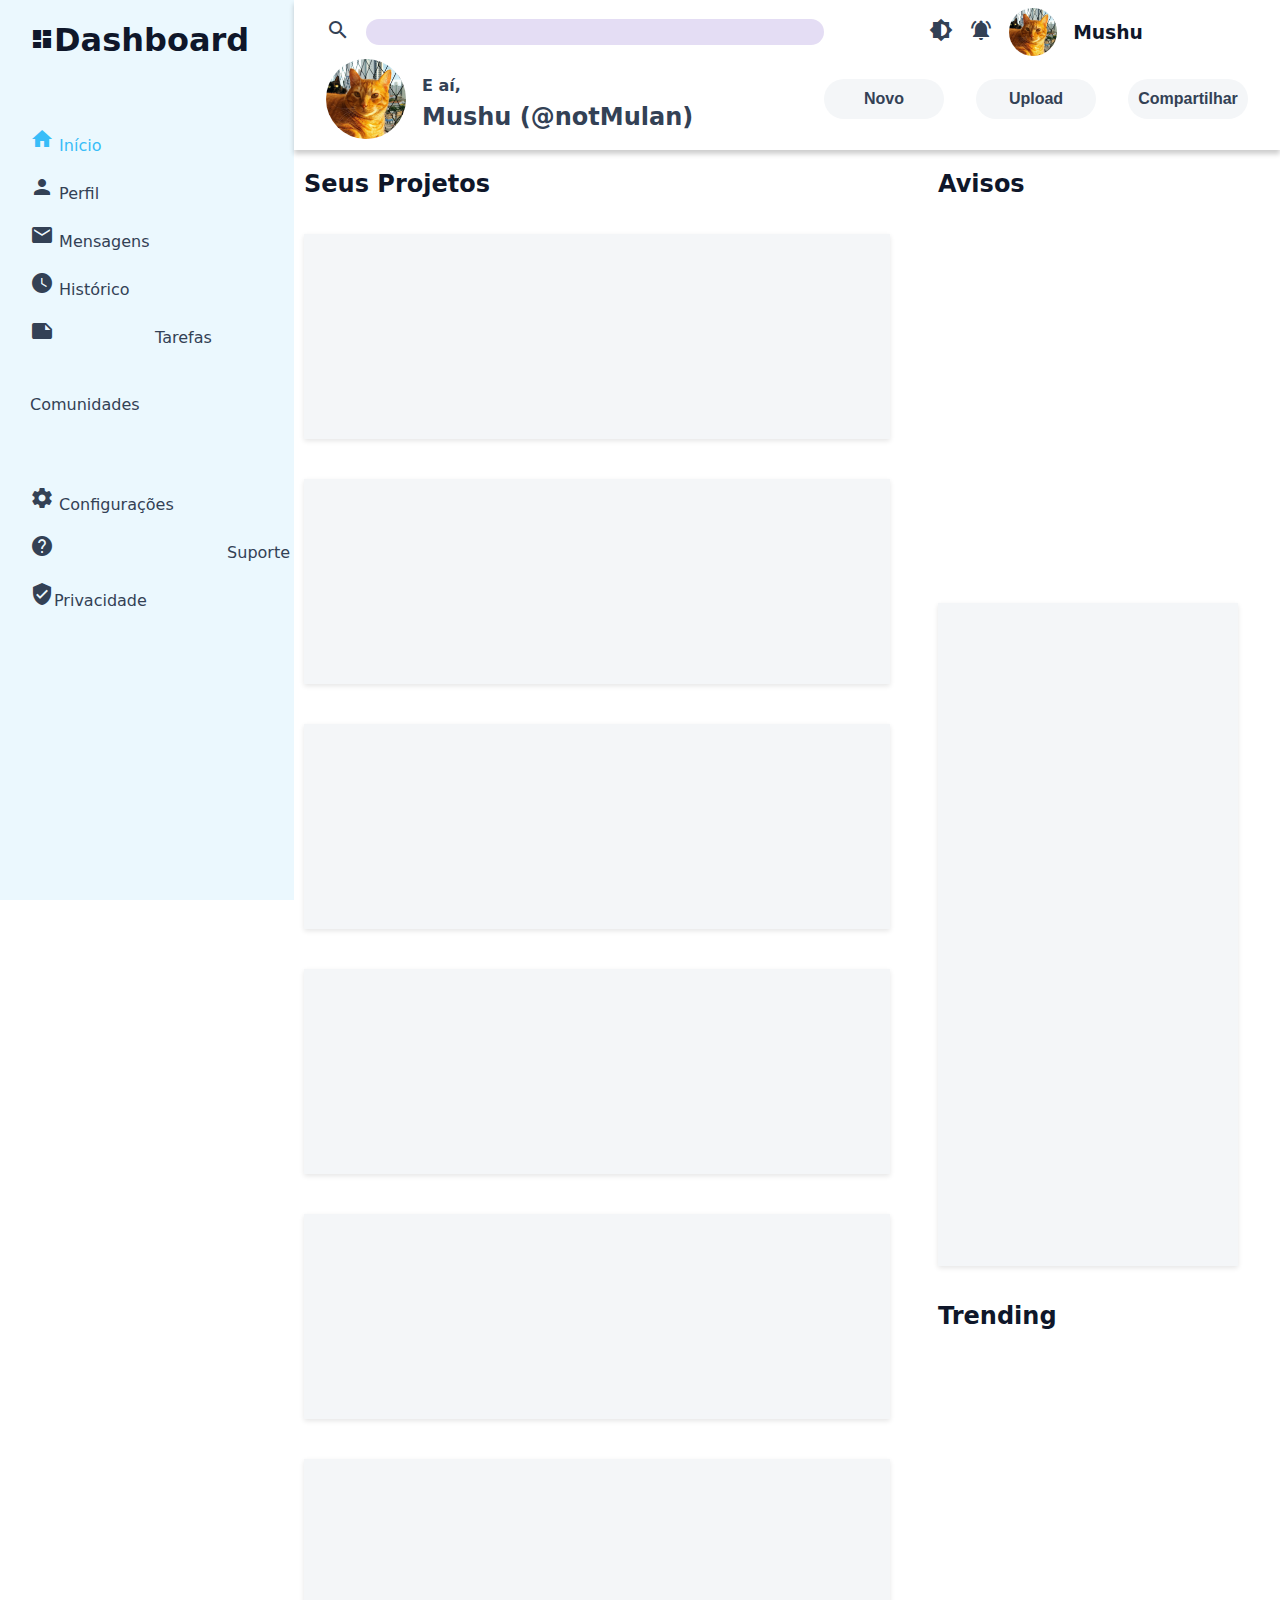
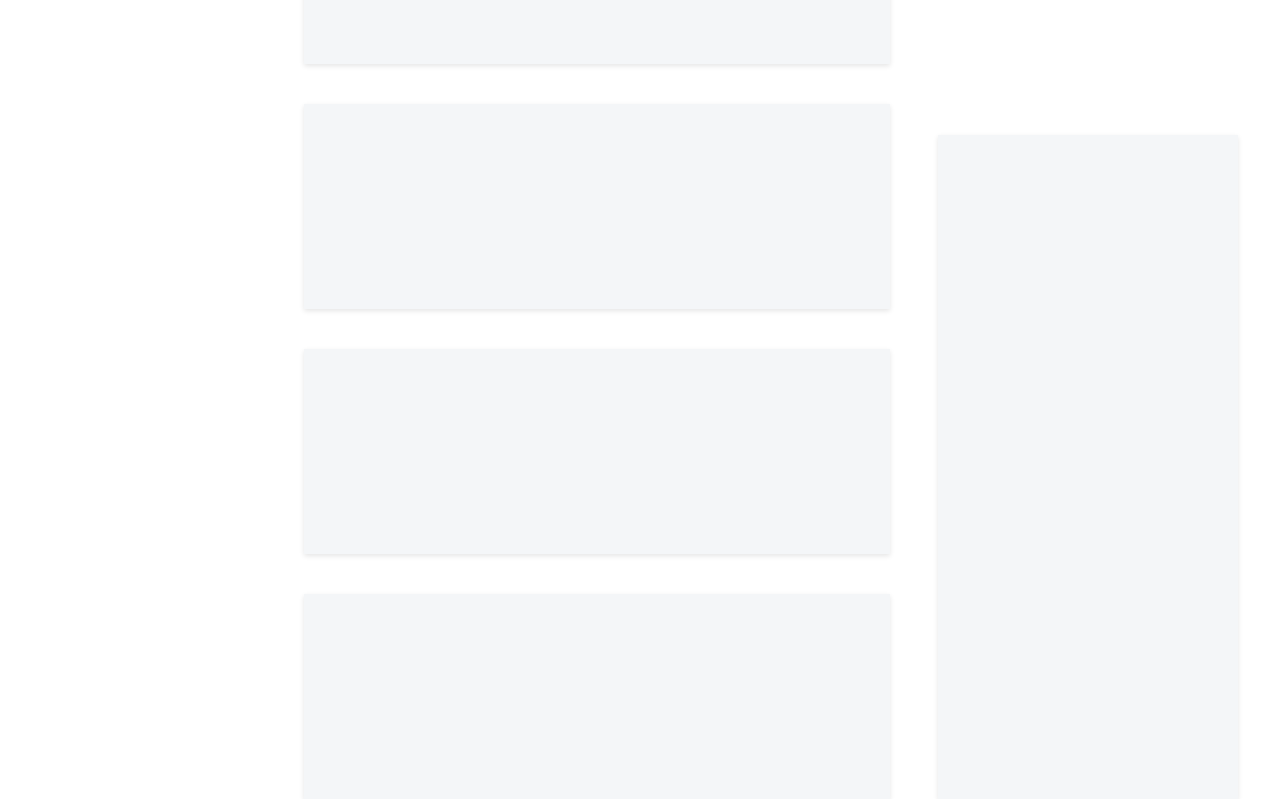
<file: index.html>
<!DOCTYPE html>
<html lang="pt-BR">

<head>
    <meta charset="utf-8">
    <meta name="viewport" content="width=device-width, initial-scale=1.0">
    <link rel="stylesheet" href="https://fonts.googleapis.com/icon?family=Material+Icons">
    <link rel="stylesheet" href="https://fonts.googleapis.com/css2?family=Inter:wght@400;500;600;700&display=swap">
    <link rel="stylesheet" href="style.css">
    <link rel="icon" type="image/x-icon" href="recursos/favicon.ico">
    <title>Dashboard</title>
</head>

<body>
    <div class="main">

        <div class="sidebar">
            <h1><span class="material-icons">
                    dashboard
                </span>Dashboard</h1>
            <ul class="navegacao">
                <li><a href="#" class="nav-link active" title="sessoes/home.html"><span class="material-icons">
                            home
                        </span> Início</a></li>
                <li><a href="#" class="nav-link"><span class="material-icons">
                            person
                        </span> Perfil</a></li>
                <li><a href="#" class="nav-link"><span class="material-icons">
                            email
                        </span> Mensagens</a></li>
                <li><a href="#" class="nav-link"><span class="material-icons">
                            watch_later
                        </span> Histórico</a></li>
                <li><a href="#" class="nav-link"><span class="material-icons">
                            note_alt
                        </span> Tarefas</a></li>
                <li><a href="#" class="nav-link"><span class="material-icons">
                            diversity_3
                        </span> Comunidades</a></li>
            </ul>

            <ul class="configuracoes">
                <li><a href="#" class="nav-link"><span class="material-icons">
                            settings
                        </span> Configurações</a></li>
                <li><a href="#" class="nav-link"><span class="material-icons">
                            help_center
                        </span> Suporte</a></li>
                <li><a href="#" class="nav-link"><span class="material-icons">
                            verified_user
                        </span>Privacidade</a></li>
            </ul>
        </div>

        <div class="top">
            <div class="search-container">
                <label for="search-field"><span class="material-icons">
                        search
                    </span></label>
                <input type="text" id="search-field" class="search-input">
            </div>
            <div class="profile-container">
                <a href="#" class="botao-tema"><span class="material-icons">
                        brightness_6
                    </span></a>
                <a href="#"><span class="material-icons">
                        notifications_active
                    </span></a>
                <img class="user-profile" src="recursos/profile-picture.jpeg" alt="user profile image">
                <h3 class="user-name">Mushu</h3>
            </div>
            <div class="welcome-container">
                <img class="user-profile-big" src="recursos/profile-picture.jpeg" alt="user profile image">
                <p class="hi-para">E aí,</p>
                <p class="main-user-name">Mushu (@notMulan)</p>
            </div>
            <div class="btns-container">
                <button class="header-btn">Novo</button>
                <button class="header-btn">Upload</button>
                <button class="header-btn">Compartilhar</button>
            </div>
        </div>


        <div class="conteudo">
            <div class="esquerda">
                <h2>Seus Projetos</h2>
                <div class="board">
                    <div class="card"></div>
                    <div class="card"></div>
                    <div class="card"></div>
                    <div class="card"></div>
                    <div class="card"></div>
                    <div class="card"></div>
                    <div class="card"></div>
                    <div class="card"></div>
                    <div class="card"></div>
                </div>
            </div>

            <div class="direita">
                <div class="avisos">
                    <h2>Avisos</h2>
                    <div class="card"></div>
                </div>
                <div class="trending">
                    <h2>Trending</h2>
                    <div class="card"></div>
                </div>
            </div>
        </div>
    </div>

    <script src="script.js"></script>
</body>

</html>
</file>
<file: style.css>
:root.light {
    --bg: #FFF;
    --primary: #0F172A;
    --secondary: #334155;
    --text-highlight: #38BDF8;
    --cards: #F4F6F8;
    --cards-highlight: #EBF8FE;
}

:root.dark {
    --bg: #0F172A;
    --primary: #E1E7EF;
    --secondary: #94A3B8;
    --text-highlight: #0EA5E9;
    --cards: #1E293B;
    --cards-highlight: #152940;
}

html{
    font-family: Inter var, ui-sans-serif, system-ui, -apple-system, BlinkMacSystemFont, Segoe UI, Roboto, 
                Helvetica Neue, Arial, Noto Sans, sans-serif, Apple Color Emoji,
                Segoe UI Emoji, Segoe UI Symbol, Noto Color Emoji;
}

h1, h2, h3, h4, h5, h6 {
    color: var(--primary);
}

a {
    color: var(--secondary);
    text-decoration: none;
}

a:hover{
    color: var(--text-highlight);
}

.nav-link.active{
    color: var(--text-highlight);
}

button{
    background-color: var(--cards);
}

button:hover{
    background-color: var(--cards-highlight);
}

ul{
    padding: 0;
}

li{
    list-style: none;
    padding: 10px 0;
}

body{
    background-color: var(--bg);
    color: var(--secondary);
    margin: 0;
    height: 100vh;
    width: 100vw;
}

.main {
    display: grid;
    grid-template-columns: 1fr 5fr;
    grid-template-rows: repeat(auto-fill, minmax(150px, 1fr));
    grid-template-areas: "sidebar topo"
            "sidebar conteudo";
    height: 100vh;
}

.sidebar{
    grid-area: sidebar;
    background-color: var(--cards-highlight);
    padding-left: 30px;
    display: flex;
    flex-direction: column;
    align-items: start;
    gap: 20px;
    grid-row-end: span sidebar;
}

.top {
    grid-area: topo;
    display: grid;
    grid-template-rows: 1;
    grid-template: auto 1fr / 2fr 1fr;
    padding: 0.5rem 2rem;
    box-shadow: 0 4px 5px rgba(0, 0, 0, 0.2);
}

.conteudo{
    display: grid;
    grid-template-columns: 3fr 1fr;
    gap: 3rem;
    padding-inline: 10px;
    grid-area: conteudo;
}

.esquerda{
    grid-column: 1/2;
    display:flex;
    flex-direction: column;
    gap: 1rem;
}

.board {
    display: grid;
    grid-template-columns: repeat(auto-fill, minmax(300px, 1fr));
    gap: 2.5rem;
}

.direita{
    grid-column: 2/3;
    display: grid;
    gap: 1rem;
    grid-template-rows: 1fr 1fr;
    padding-right: 2rem;
}

.avisos, .trending{
    display: grid;
    gap: 1rem;
}

.board .card{
    min-height: 205px;
    min-width: 310px;
}

.card {
    min-height: 295px;
    min-width: 300px;
    background-color: var(--cards);
    box-shadow: 0 2px 5px rgba(0, 0, 0, 0.1);
    display: flex;
    flex-direction: column;
    text-decoration: none;
    position: relative;
    top: 0;
    transition: all .1s ease-in;
}

.card:hover {
    background: var(--cards-highlight);
    top: -2px;
    box-shadow: 0 4px 5px rgba(0, 0, 0, 0.2);
}

.card p {
    flex: 1;
    line-height: 1.4;
}

.card h1 {
    font-size: 20px;
    margin: 0;
}


.search-container {
    grid-row: 1;
    grid-column: 1;
    display: flex;
    gap: 1rem;
    align-items: center;
}

.search-container img {
    height: 2rem;
    width: 2rem;
}

.search-container .search-input {
    flex: 1;
    flex: 1;
    border-radius: 20px;
    border: none;
    background-color: #e4ddf4;
    height: 1.5rem;
}

.search-container .search-input:focus {
    outline: none;
    border: none;
}

.profile-container {
    grid-row: 1;
    grid-column: 2;
    display: flex;
    justify-content: center;
    align-items: center;
    gap: 1rem;
}

.profile-container .bell-img {
    height: 1.7rem;
    cursor: pointer;
}

.profile-container .bell-img:active {
    transform: scale(0.97);
}

.profile-container .user-profile {
    border-radius: 50%;
    height: 3rem;
    width: 3rem;
    cursor: pointer;
}

.profile-container .user-profile:active {
    transform: scale(0.97);
}

.profile-container .user-name {
    margin: 0;
    cursor: pointer;
}

.profile-container .user-name:active {
    transform: scale(0.97);
}

.welcome-container {
    display: grid;
    grid-row: 1fr 1fr;
    grid-column: auto 1fr;
    grid-template: 1fr 1fr / auto 1fr;
    gap: 0.5rem 1rem;
}

.welcome-container .user-profile-big {
    grid-row: 1;
    grid-row: 1/3;
    height: 5rem;
    width: 5rem;
    border-radius: 50%;
    justify-self: end;
    align-self: center;
}

.welcome-container .hi-para {
    margin: 0;
    align-self: flex-end;
    font-weight: bold;
}

.welcome-container .main-user-name {
    margin: 0;
    align-self: flex-start;
    font-size: 1.5rem;
    font-weight: bold;
}

.btns-container {
    display: flex;
    align-items: center;
    justify-content: center;
    gap: 2rem;
}

.btns-container button {
    cursor: pointer;
    color: var(--secondary);
    background-color: var(--cards);
    border: none;
    width: 7.5rem;
    height: 2.5rem;
    font-weight: bold;
    border-radius: 20px;
    font-size: 1rem;
}

.btns-container button:active {
    transform: scale(0.97);
    background-color: var(--cards-highlight);
    color: var(--text-highlight);
}

.btns-container button:hover{
    background-color: var(--cards-highlight);
}
</file>
